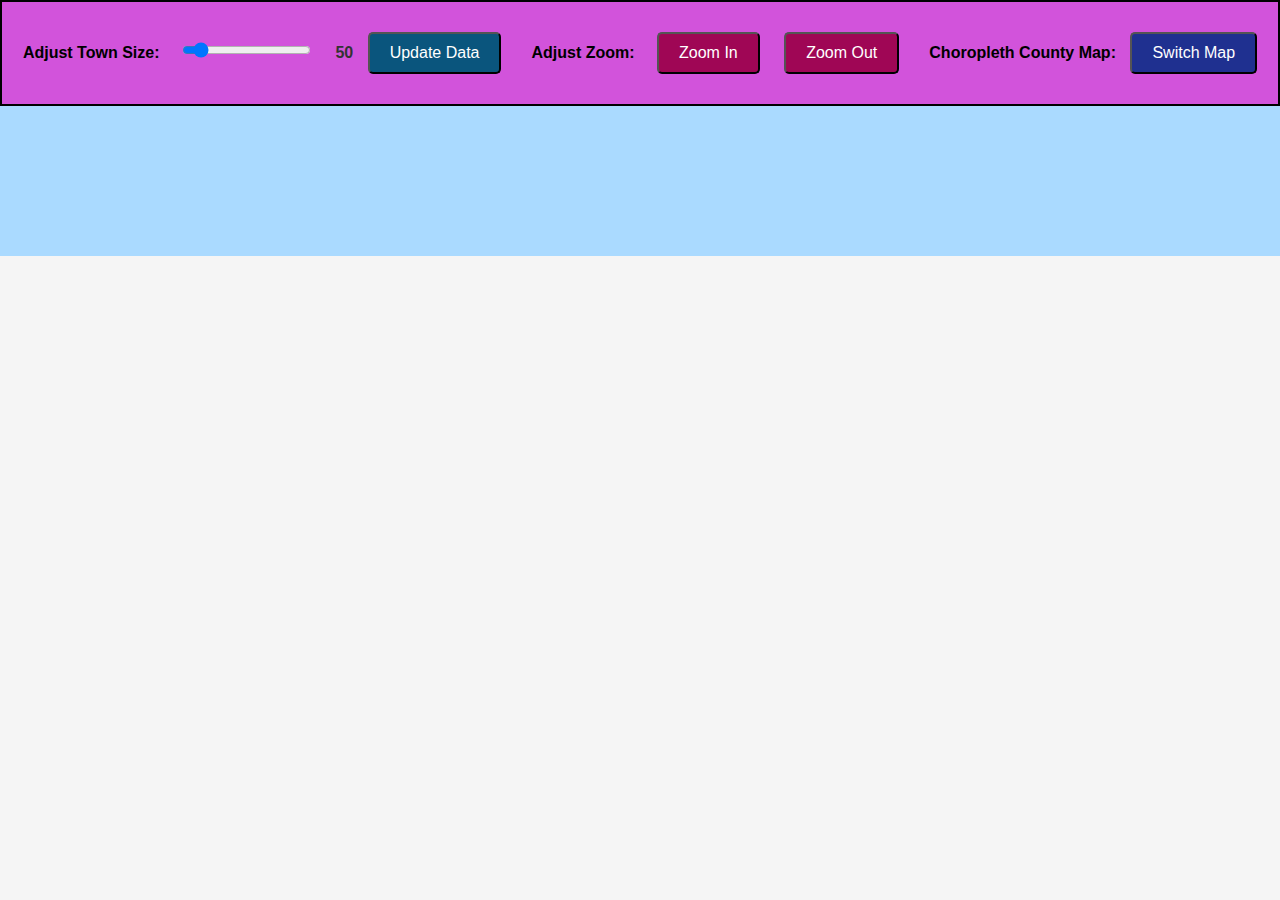
<file: index.html>
<!DOCTYPE html>
<html lang="en">
<head>
    <meta charset="UTF-8">
    <meta name="viewport" content="width=device-width, initial-scale=1.0">
    <title>UK Population Map</title>

    <!-- Load the base map layout, set up D3, and import custom styles and scripts  -->

    <link rel="stylesheet" href="map.css">
    <script type="text/javascript" src="https://d3js.org/d3.v7.min.js"></script>
    <script type="text/javascript" src="plotmap.js"></script>
    <script type="text/javascript" src="onload.js"></script>
    <script type="text/javascript" src="loaddata.js"></script>
</head>

<!-- Define map UI with sliders and buttons to adjust town size, zoom, and toggle map views -->

<body>
    <div>
        <div id="map-components">
            <div id="inputData">
                <div class="sliderContainer">
                    <label for="townInput">Adjust Town Size:</label>
                    <input type="range" id="townInput" class="styledSlider" value="50" min="1" max="500" step="1" oninput="this.nextElementSibling.value = this.value">
                    <output>50</output>
                    <button id="updateDataButton">Update Data</button>
                </div>
            </div>
            <div id="zoomButtons" class="zoombtn">
                    <label for="zoomButtons">Adjust Zoom:</label>
                    <button id="zoomInButton">Zoom In</button>
                    <button id="zoomOutButton">Zoom Out</button>
            </div>
            <div id="choroplethBButton" class="choroplethbtn">
                <label id="choroplethLabel">Choropleth County Map:</label>
                <button id="choroplethButton">Switch Map</button>
            </div>
        </div>
        
        <div id="map-container">
            <svg id="map"></svg>
            <div id="tooltip">
                <div class="county">
                    County: <span></span>
                </div>
                <div class="town">
                    Town: <span></span>
                </div>
                <div class="population">
                    Population: <span></span>
                </div>
            </div>
        </div>
    
       
    </div>
</body>
</html>
</file>
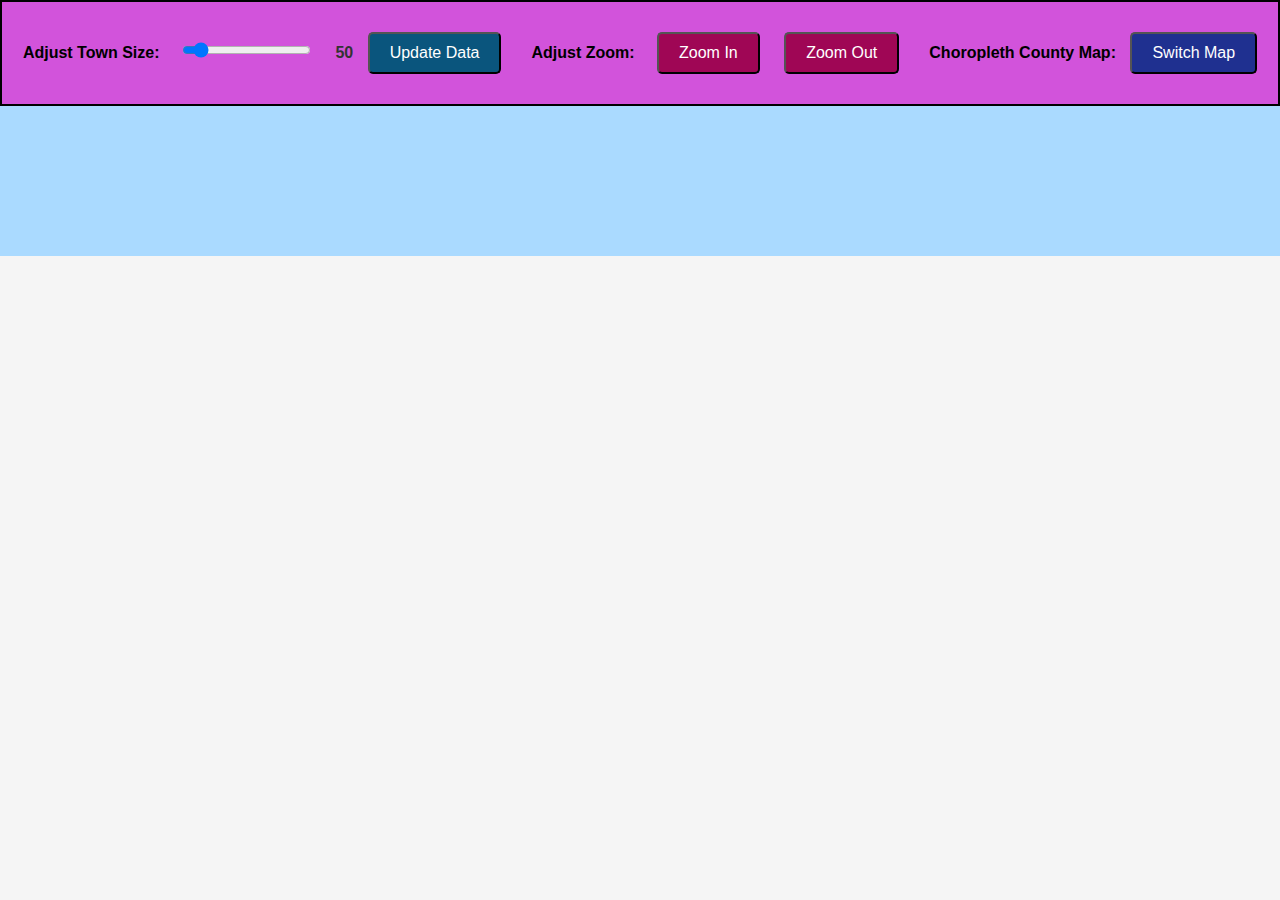
<file: map.html>
<!DOCTYPE html>
<html lang="en">
<head>
    <meta charset="UTF-8">
    <meta name="viewport" content="width=device-width, initial-scale=1.0">
    <title>UK Population Map</title>
    <link rel="stylesheet" href="style/map.css">
    <script type="text/javascript" src="https://d3js.org/d3.v7.min.js"></script>
    <script type="text/javascript" src="script/plotmap.js"></script>
    <script type="text/javascript" src="script/onload.js"></script>
    <script type="text/javascript" src="script/loaddata.js"></script>
</head>
<body>
    <div>
        <div id="map-components">
            <div id="inputData">
                <div class="sliderContainer">
                    <label for="townInput">Adjust Town Size:</label>
                    <input type="range" id="townInput" class="styledSlider" value="50" min="1" max="500" step="1" oninput="this.nextElementSibling.value = this.value">
                    <output>50</output>
                    <button id="updateDataButton">Update Data</button>
                </div>
            </div>
            <div id="zoomButtons" class="zoombtn">
                    <label for="zoomButtons">Adjust Zoom:</label>
                    <button id="zoomInButton">Zoom In</button>
                    <button id="zoomOutButton">Zoom Out</button>
            </div>
            <div id="choroplethBButton" class="choroplethbtn">
                <label id="choroplethLabel">Choropleth County Map:</label>
                <button id="choroplethButton">Switch Map</button>
            </div>
        </div>
        
        <div id="map-container">
            <svg id="map"></svg>
            <div id="tooltip">
                <div class="county">
                    County: <span></span>
                </div>
                <div class="town">
                    Town: <span></span>
                </div>
                <div class="population">
                    Population: <span></span>
                </div>
            </div>
        </div>
    
       
    </div>
</body>
</html>
</file>
<file: map.css>
/* Basic layout settings for the page and the map elements  */

body {
    display: flex;
    height: 100vh;
    width: 100vw;
    flex-direction: column;
    margin: 0;
}

#map-container {
    background-color:#AADAFF;
    display:flex;
    justify-content: center;
    align-items: center;
}

body {
    font-family: Arial, sans-serif;
    background-color: #f5f5f5;
    margin: 0;
    padding: 0;
}

#inputData label {
    font-weight: bold;
    margin-right: 8px;
}

#inputData {
    margin: 20px;
}


output {
    display: inline-block;
    margin-left: 10px;
    font-weight: bold;
    color: #333;
    font-size: 16px;
} 



#updateDataButton {
    padding: 10px 20px;
    background-color: #0a557d;
    color: white;
    border: Chrome 1;
    border-radius: 5px;
    cursor: pointer;
    font-size: 16px;
}

#updateDataButton:hover {
    background-color: #45a049;
}

#townInput, #updateDataButton {
    margin: 10px;
}

#townInput:focus, #updateDataButton:focus {
    outline: none;
}

 /* Tooltip styling for the interactivity */
#tooltip {
    text-align: justify;
    border: 1px solid #000000;
    padding: 10px;
    border-radius: 5px;
    font-size: 14px;
    position: absolute;
    background-color:rgba(97, 180, 106, 0.8);
    color:rgb(28, 3, 103);
    font-weight: bold;
    display: none;
}

rect {
    pointer-events: auto;
}

#tooltip.county{
    text-decoration: underline;
}

#zoomInButton {
    padding: 10px 20px;
    background-color: #9f0655;  
    color: white;
    border: Chrome 1;
    border-radius: 5px;
    cursor: pointer;
    font-size: 16px;
}

#zoomOutButton {
    padding: 10px 20px;
    background-color: #9f0655;
    color: white;
    border: Chrome 1;
    border-radius: 5px;
    cursor: pointer;
    font-size: 16px;
}

#zoomInButton:hover {
    background-color: #45a049;
}

#zoomOutButton:hover {
    background-color: #45a049;
}

#zoomInButton, #zoomOutButton {
    margin: 10px;
}

#zoomInButton:focus, #zoomOutButton:focus {
    outline: none;
}

#choroplethButton {
    padding: 10px 20px;
    background-color: #1f3090;
    color: white;
    border: Chrome 1;;
    border-radius: 5px;
    cursor: pointer;
    font-size: 16px;
}

#choroplethButton:hover {
    background-color: #45a049;
}

.zoombtn label {
    font-weight: bold;
    margin-right: 8px;
}

.choroplethbtn{
    padding: 10px 20px;
}

.choroplethbtn label {
    font-weight: bold;
    margin-right: 10px;
}


#map-components{
    background-color: rgb(210, 83, 219);
    display: flex;
  
    justify-content: center;
    align-items: center;
    border: 2px solid #000000;
}
</file>
<file: style/map.css>
/* Basic layout settings for the page and the map elements */

body {
    display: flex;
    height: 100vh;
    width: 100vw;
    flex-direction: column;
    margin: 0;
}

#map-container {
    background-color:#AADAFF;
    display:flex;
    justify-content: center;
    align-items: center;
}

body {
    font-family: Arial, sans-serif;
    background-color: #f5f5f5;
    margin: 0;
    padding: 0;
}

#inputData label {
    font-weight: bold;
    margin-right: 8px;
}

#inputData {
    margin: 20px;
}


output {
    display: inline-block;
    margin-left: 10px;
    font-weight: bold;
    color: #333;
    font-size: 16px;
} 



#updateDataButton {
    padding: 10px 20px;
    background-color: #0a557d;
    color: white;
    border: Chrome 1;
    border-radius: 5px;
    cursor: pointer;
    font-size: 16px;
}

#updateDataButton:hover {
    background-color: #45a049;
}

#townInput, #updateDataButton {
    margin: 10px;
}

#townInput:focus, #updateDataButton:focus {
    outline: none;
}

 /* Tooltip styling for the interactivity */
#tooltip {
    text-align: justify;
    border: 1px solid #000000;
    padding: 10px;
    border-radius: 5px;
    font-size: 14px;
    position: absolute;
    background-color:rgba(97, 180, 106, 0.8);
    color:rgb(28, 3, 103);
    font-weight: bold;
    display: none;
}

rect {
    pointer-events: auto;
}

#tooltip.county{
    text-decoration: underline;
}

#zoomInButton {
    padding: 10px 20px;
    background-color: #9f0655;  
    color: white;
    border: Chrome 1;
    border-radius: 5px;
    cursor: pointer;
    font-size: 16px;
}

#zoomOutButton {
    padding: 10px 20px;
    background-color: #9f0655;
    color: white;
    border: Chrome 1;
    border-radius: 5px;
    cursor: pointer;
    font-size: 16px;
}

#zoomInButton:hover {
    background-color: #45a049;
}

#zoomOutButton:hover {
    background-color: #45a049;
}

#zoomInButton, #zoomOutButton {
    margin: 10px;
}

#zoomInButton:focus, #zoomOutButton:focus {
    outline: none;
}

#choroplethButton {
    padding: 10px 20px;
    background-color: #1f3090;
    color: white;
    border: Chrome 1;;
    border-radius: 5px;
    cursor: pointer;
    font-size: 16px;
}

#choroplethButton:hover {
    background-color: #45a049;
}

.zoombtn label {
    font-weight: bold;
    margin-right: 8px;
}

.choroplethbtn{
    padding: 10px 20px;
}

.choroplethbtn label {
    font-weight: bold;
    margin-right: 10px;
}


#map-components{
    background-color: rgb(210, 83, 219);
    display: flex;
  
    justify-content: center;
    align-items: center;
    border: 2px solid #000000;
}
</file>
